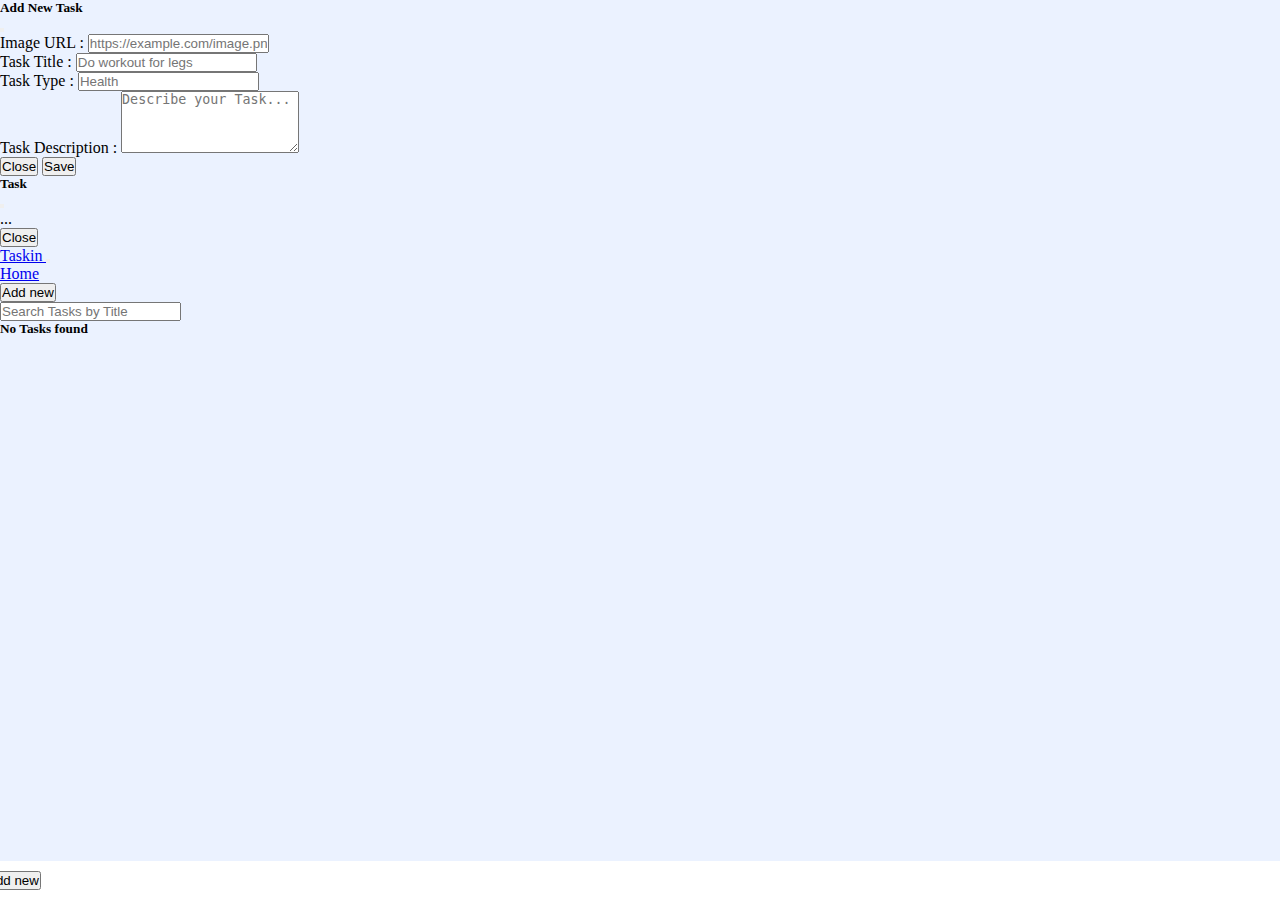
<file: index.html>
<!DOCTYPE html>
<html lang="en">

<head>
	<meta charset="UTF-8">
	<meta http-equiv="X-UA-Compatible" content="IE=edge">
	<meta name="viewport" content="width=device-width, initial-scale=1.0">
	<link href="styles/index.css" rel="stylesheet">
	<link href="https://cdn.jsdelivr.net/npm/bootstrap@5.2.0/dist/css/bootstrap.min.css" rel="stylesheet"
		integrity="sha384-gH2yIJqKdNHPEq0n4Mqa/HGKIhSkIHeL5AyhkYV8i59U5AR6csBvApHHNl/vI1Bx" crossorigin="anonymous">
	<link rel="stylesheet" href="https://cdnjs.cloudflare.com/ajax/libs/font-awesome/6.2.0/css/all.min.css"
		integrity="sha512-xh6O/CkQoPOWDdYTDqeRdPCVd1SpvCA9XXcUnZS2FmJNp1coAFzvtCN9BmamE+4aHK8yyUHUSCcJHgXloTyT2A=="
		crossorigin="anonymous" referrerpolicy="no-referrer" />
	<title>Taskin</title>
</head>

<body onload=" updateIntialData() ">

	<!--Mobile Add button-->
	<div class="button__mobileonly d-md-none">
		<button class="btn btn-primary" type="submit" data-bs-toggle="modal" data-bs-target="#addNewModal">
			<i class="fa-solid fa-plus"></i>
			Add new
		</button>
	</div>

	<!--Add new modal-->
	<div class="modal fade" id="addNewModal" tabindex="-1" aria-labelledby="addNewModalLabel" aria-hidden="true">
		<div class="modal-dialog modal-dialog-centered">
			<div class="modal-content">
				<div class="modal-header">
					<h5 class="modal-title" id="addNewModalLabel">Add New Task</h5>
					<button type="button" class="btn-close" data-bs-dismiss="modal" aria-label="Close"></button>
				</div>
				<div class="modal-body">
					<form onsubmit="return false">
						<div class="mb-3">
							<label for="imageURL" class="form-label">Image URL : </label>
							<input type="url" class="form-control" id="imageURL"
								placeholder="https://example.com/image.png" required />
						</div>
						<div class="mb-3">
							<label for="taskTitle" class="form-label">Task Title : </label>
							<input type="text" class="form-control" id="taskTitle" placeholder="Do workout for legs"
								required />
						</div>
						<div class="mb-3">
							<label for="tags" class="form-label">Task Type : </label>
							<input type="text" class="form-control" id="tags" placeholder="Health" required />
						</div>
						<div class="mb-3">
							<label for="taskDesc" class="form-label">Task Description : </label>
							<textarea class="form-control" id="taskDesc" placeholder="Describe your Task..." rows="4"
								required></textarea>
						</div>
						<button type="button" class="btn btn-secondary" data-bs-dismiss="modal">Close</button>
						<button type="submit" class="btn btn-primary" onclick="handleSubmit()">Save</button>
					</form>
				</div>
				<div class="modal-footer">

				</div>
			</div>
		</div>
	</div>

	<!--show task modal-->
	<div class="modal fade" id="showTaskModal" tabindex="-1" aria-labelledby="showTaskModalLabel" aria-hidden="true">
		<div class="modal-dialog modal-lg">
			<div class="modal-content">
				<div class="modal-header">
					<h5 class="modal-title" id="showTaskModalLabel">Task</h5>
					<button type="button" class="btn-close" data-bs-dismiss="modal" aria-label="Close"></button>
				</div>
				<div class="modal-body show_task_content">
					...
				</div>
				<div class="modal-footer">
					<button type="button" class="btn btn-secondary" data-bs-dismiss="modal">Close</button>
				</div>
			</div>
		</div>
	</div>

	<!--Nav Bar-->
	<nav class="navbar navbar-expand-lg bg-light">
		<div class="container-fluid">

			<a class="navbar-brand fw-bold" href="#">Taskin <i class="fa-solid fa-note-sticky"></i></a>
			<button class="navbar-toggler" type="button" data-bs-toggle="collapse" data-bs-target="#navbarScroll"
				aria-controls="navbarScroll" aria-expanded="false" aria-label="Toggle navigation">
				<span class="navbar-toggler-icon"></span>
			</button>
			<div class="collapse navbar-collapse" id="navbarScroll">
				<ul class="nav-bar nav me-auto">
					<li class="nav-item">
						<a class="nav-link active" aria-current="page" href="#">Home</a>
					</li>
				</ul>
				<button class="btn btn-primary" type="submit" data-bs-toggle="modal" data-bs-target="#addNewModal">
					<i class="fa-solid fa-plus"></i>
					Add new
				</button>
			</div>
		</div>
	</nav>

	<!--main body-->
	<div class="container">
		<!--Search bar-->
		<section class="mt-4">
			<div class="row justify-content-center">
				<div class="col-md-6">
					<div class="input-group flex-nowrap shadow-lg rounded">
						<input type="search" class="form-control" placeholder="Search Tasks by Title"
							aria-label="Search Tasks" aria-describedby="addon-wrapping"
							oninput="searchTask.apply(this,arguments)" />
						<span class="input-group-text" id="addon-wrapper">
							<i class="fas fa-search"></i>
						</span>
					</div>
				</div>
			</div>
		</section>

		<!--Task Contents-->
		<section class="mt-4">
			<div class="row tasks_content">
			</div>
		</section>
	</div>

	<!--Script-->
	<script src="scripts/index.js">
	</script>
	<script src="https://cdn.jsdelivr.net/npm/bootstrap@5.2.0/dist/js/bootstrap.bundle.min.js"
		integrity="sha384-A3rJD856KowSb7dwlZdYEkO39Gagi7vIsF0jrRAoQmDKKtQBHUuLZ9AsSv4jD4Xa" crossorigin="anonymous">
		</script>


</body>

</html>
</file>
<file: styles/index.css>
* {
    margin: 0;
    padding: 0;
}

body {
    background-color: #ebf2ff !important;
}

.button__mobileonly {
    position: fixed;
    width: 100%;
    z-index: 3;
    bottom: 0;
    right: 0;
    padding: 10px 15px;
    background-color: white;
}

.taskimage {
    width: 100%;
    height: 169px;
    border-radius: 3%;
    object-position: center;
}

.showtaskimage {
    width: 100%;

    border-radius: 3%;
    object-position: center;
}
</file>
